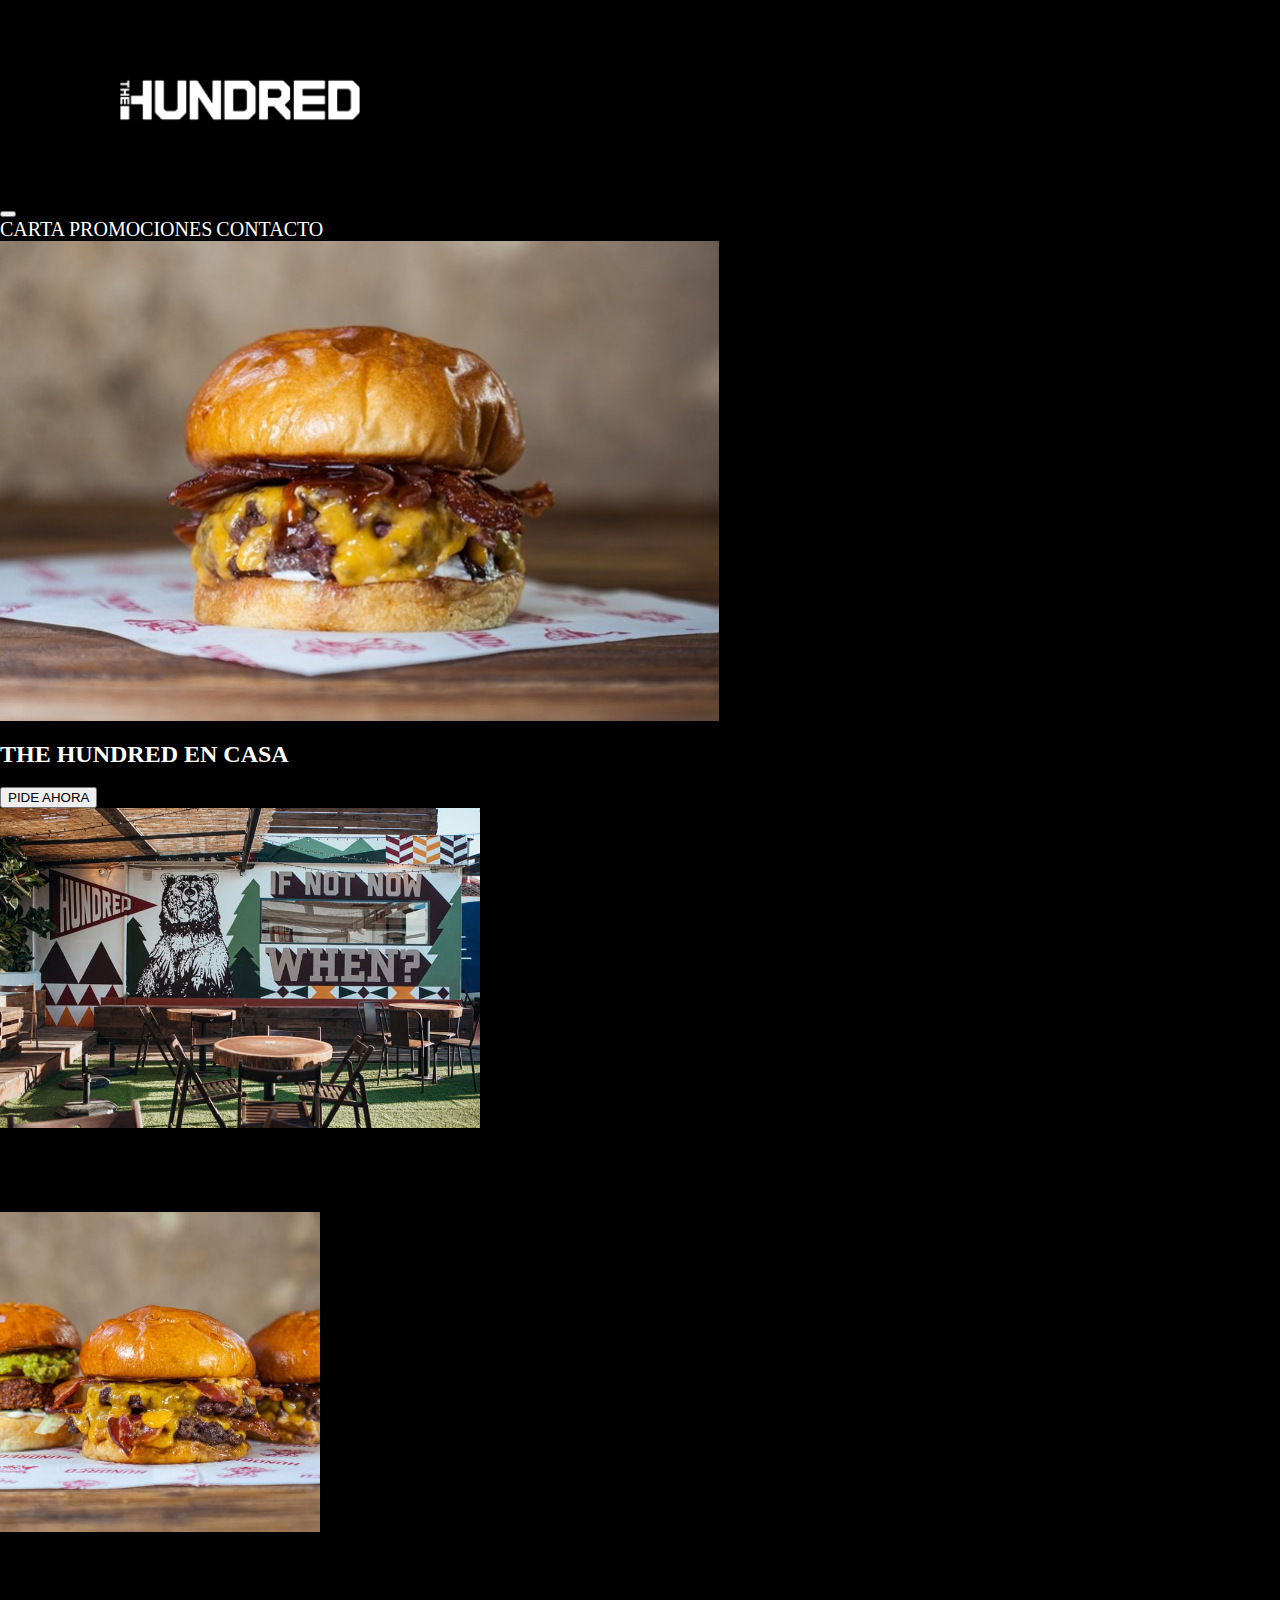
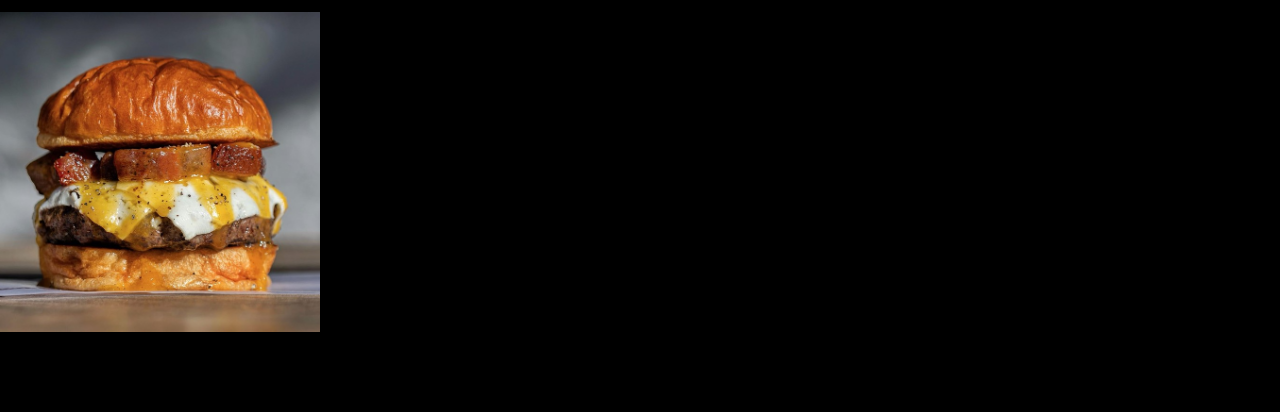
<file: index.html>
<!doctype html>
<html lang="en">

<head>
    <meta charset="utf-8">
    <meta name="viewport" content="width=device-width, initial-scale=1">
    <title>THE HUNDRED</title>
    <link href="https://cdn.jsdelivr.net/npm/bootstrap@5.3.2/dist/css/bootstrap.min.css" rel="stylesheet"
        integrity="sha384-T3c6CoIi6uLrA9TneNEoa7RxnatzjcDSCmG1MXxSR1GAsXEV/Dwwykc2MPK8M2HN" crossorigin="anonymous">
    <link rel="stylesheet" href="./css/styles.css">
</head>


<body>
    <main>
        <nav>
            <div id="navbar-a">
                <div class="container 100-vh p-0">
                    <nav class="navbar navbar-expand-lg">
                        <div class="container-fluid">
                            <a class="navbar-brand" href="./index.html"> <img class="logo-nav"
                                    src="./img/otras/the_hundred_logo_new.png" alt=""></a>
                            <button class="navbar-toggler bg-body-tertiary" type="button" data-bs-toggle="collapse"
                                data-bs-target="#navbarNavAltMarkup" aria-controls="navbarNavAltMarkup"
                                aria-expanded="false" aria-label="Toggle navigation">
                                <span class="navbar-toggler-icon"></span>
                            </button>
                            <div class="collapse navbar-collapse" id="navbarNavAltMarkup">
                                <div class="navbar-nav d-flex justify-content-center">
                                    <!-- <a class="nav-link active" aria-current="page" href="#">Home</a> -->
                                    <a class="nav-link text-nav px-5" href="./pages/carta.html">CARTA</a>
                                    <a class="nav-link text-nav px-5" href="./pages/promociones.html">PROMOCIONES</a>
                                    <a class="nav-link text-nav px-5" href="./pages/contacto.html">CONTACTO</a>
                                </div>
                            </div>
                        </div>
                    </nav>
                </div>
            </div>
        </nav>
        <main>
            <div class="container">
                <div class="row p-2">
                    <div class="col-sm-12 col-md-8 col-lg-8 p-3 d-flex justify-content-center">
                        <img src="./img/burgers/Burger_Singular_6BrtDLC.jpeg.720x720_q90.jpg"
                            class=" card card-dish border-3 rounded-0 img-fluid" style="height: 30rem;"
                            alt="Singular burgeer">
                    </div>
                    <div class="col-sm-12 col-md-4 col-lg-4 p-3  d-flex flex-column justify-content-center ">
                        <h2 class="card-text-home text-center"> THE HUNDRED EN CASA</h2>
                        <button type="button" class="btn btn-dark border-3 border-white">PIDE AHORA</button>

                    </div>
                </div>
            </div>

            <div class="container">
                <div class="row  p-2">
                    <a href="./pages/contacto.html"
                        class="col-sm-12 col-md-6 col-lg-4 d-flex justify-content-center p-3">
                        <div class="card border-3 border-white rounded-0" style="width: 20rem;">
                            <img src="./img/otras/experiencia-hundred.cb8116a.jpg" style="height: 20rem;"
                                alt="TERRAZA REST">
                            <div class="card-body">
                                <h1 class="card-title">CONTACTO</h1>
                            </div>
                        </div>
                    </a>
                    <a href="./pages/carta.html" class="col-sm-12 col-md-6 col-lg-4 d-flex justify-content-center p-3">
                        <div class="card border-3 border-white rounded-0" style="width: 20rem;">
                            <img src="./img/otras/pedido-home.731e1d4.jpg" class="card-img-top card-dish rounded-0"
                                style="height: 20rem;" alt="Varias hamburguesas">
                            <div class="card-body">
                                <h1 class="card-title">CARTA</h1>

                            </div>
                        </div>
                    </a>
                    <A href="./pages/promociones.html" class="col-sm-12 col-md-6 col-lg-4 d-flex justify-content-center p-3">
                        <div class="card border-3 border-white rounded-0" style="width: 20rem;">
                            <img src="./img/otras/burger-del-mes.jpg.720x720_q90.jpg"
                                class="card-img-top card-dish rounded-0" style="height: 20rem;" alt="Burguer del mes">
                            <div class="card-body">
                                <h1 class="card-title ">BURGER DEL MES</h1>
                            </div>
                        </div>
                    </a>
                </div>
            </div>
        </main>
    <script src="https://cdn.jsdelivr.net/npm/bootstrap@5.3.2/dist/js/bootstrap.bundle.min.js"
        integrity="sha384-C6RzsynM9kWDrMNeT87bh95OGNyZPhcTNXj1NW7RuBCsyN/o0jlpcV8Qyq46cDfL"
        crossorigin="anonymous"></script>
</body>

</html>
</file>
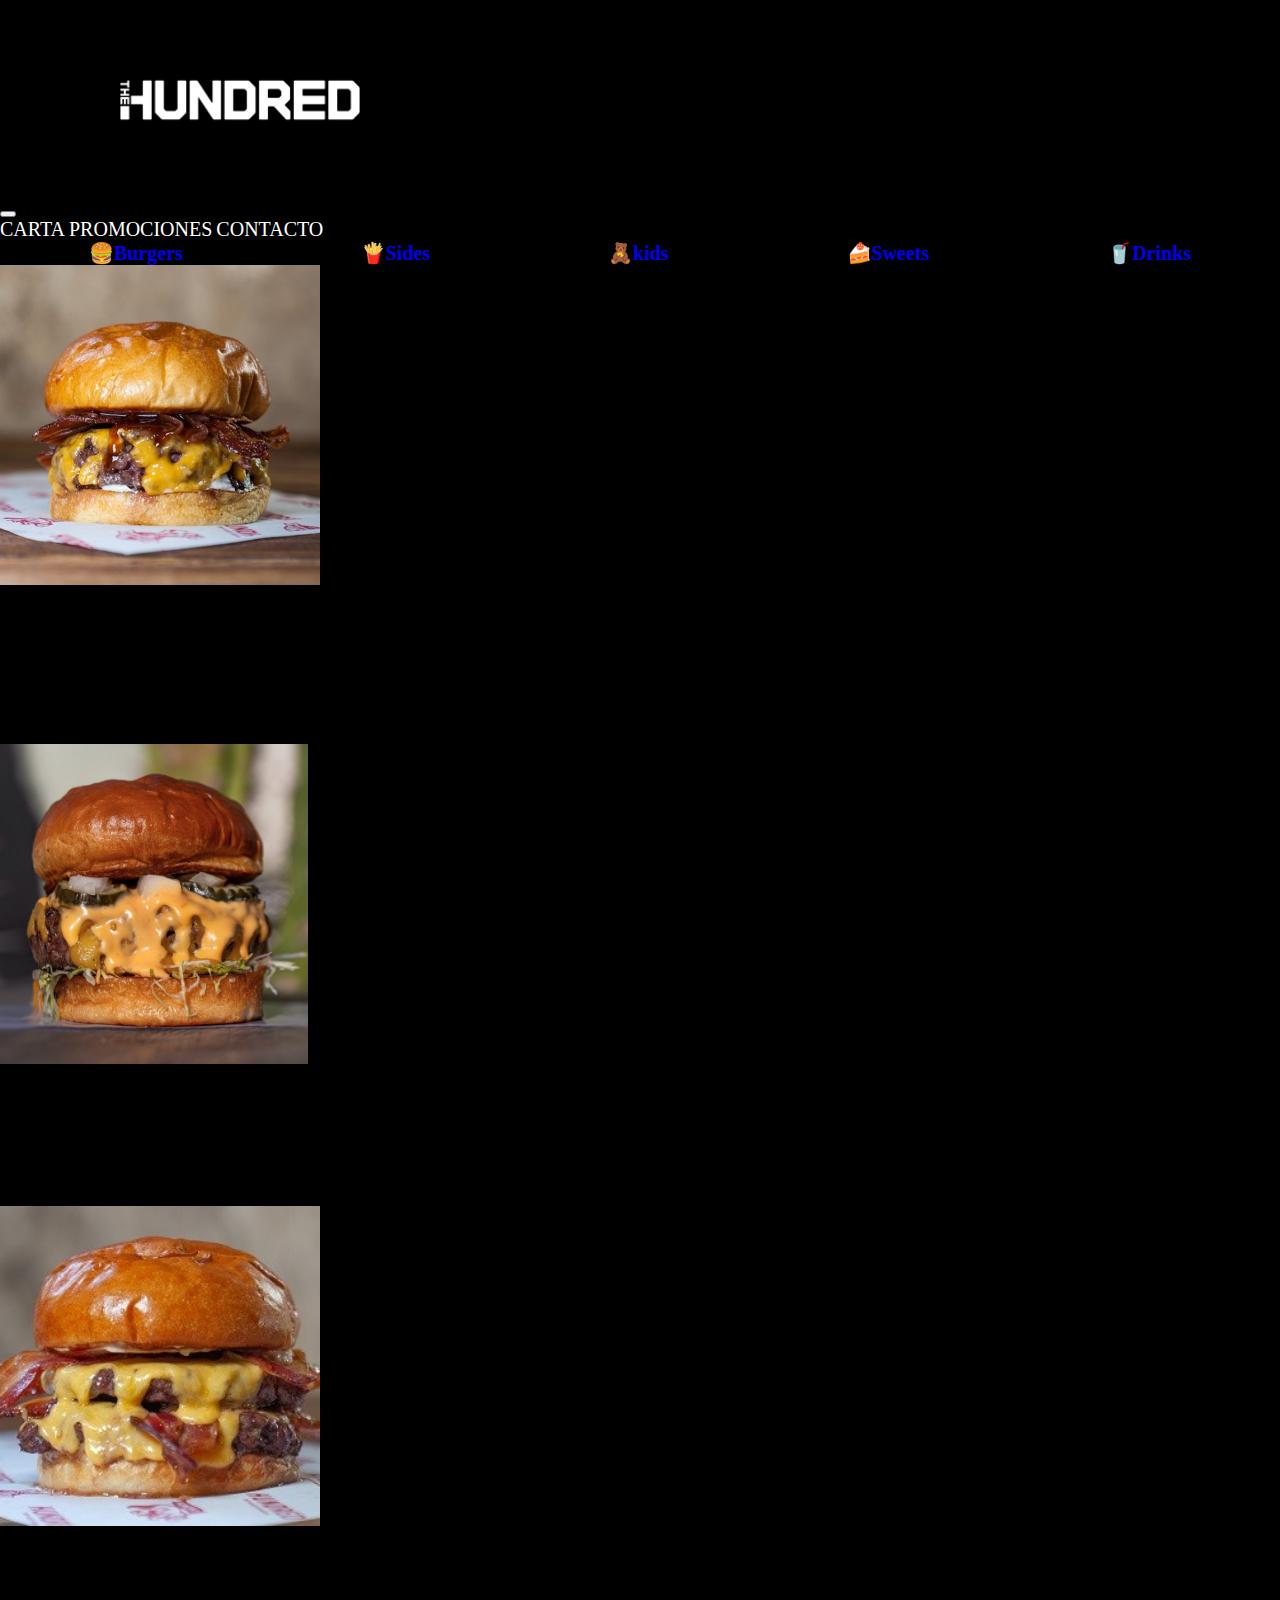
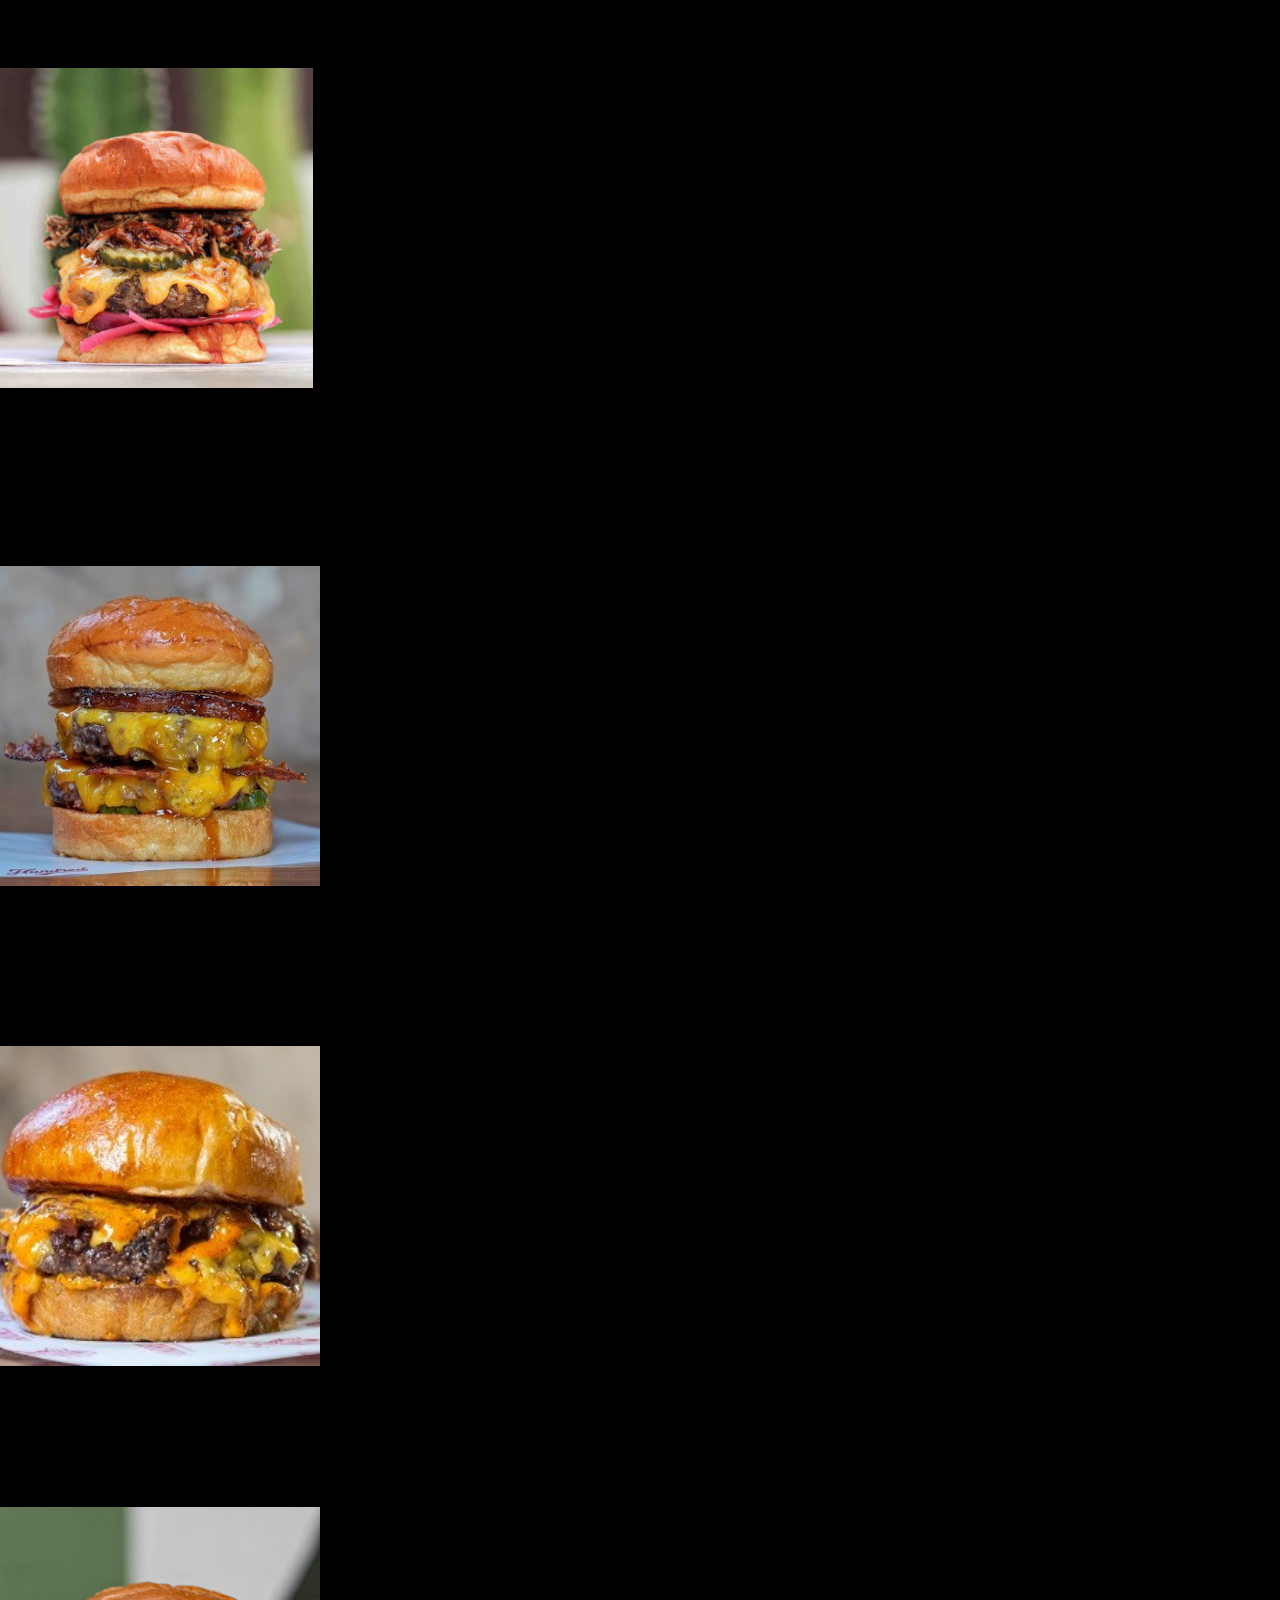
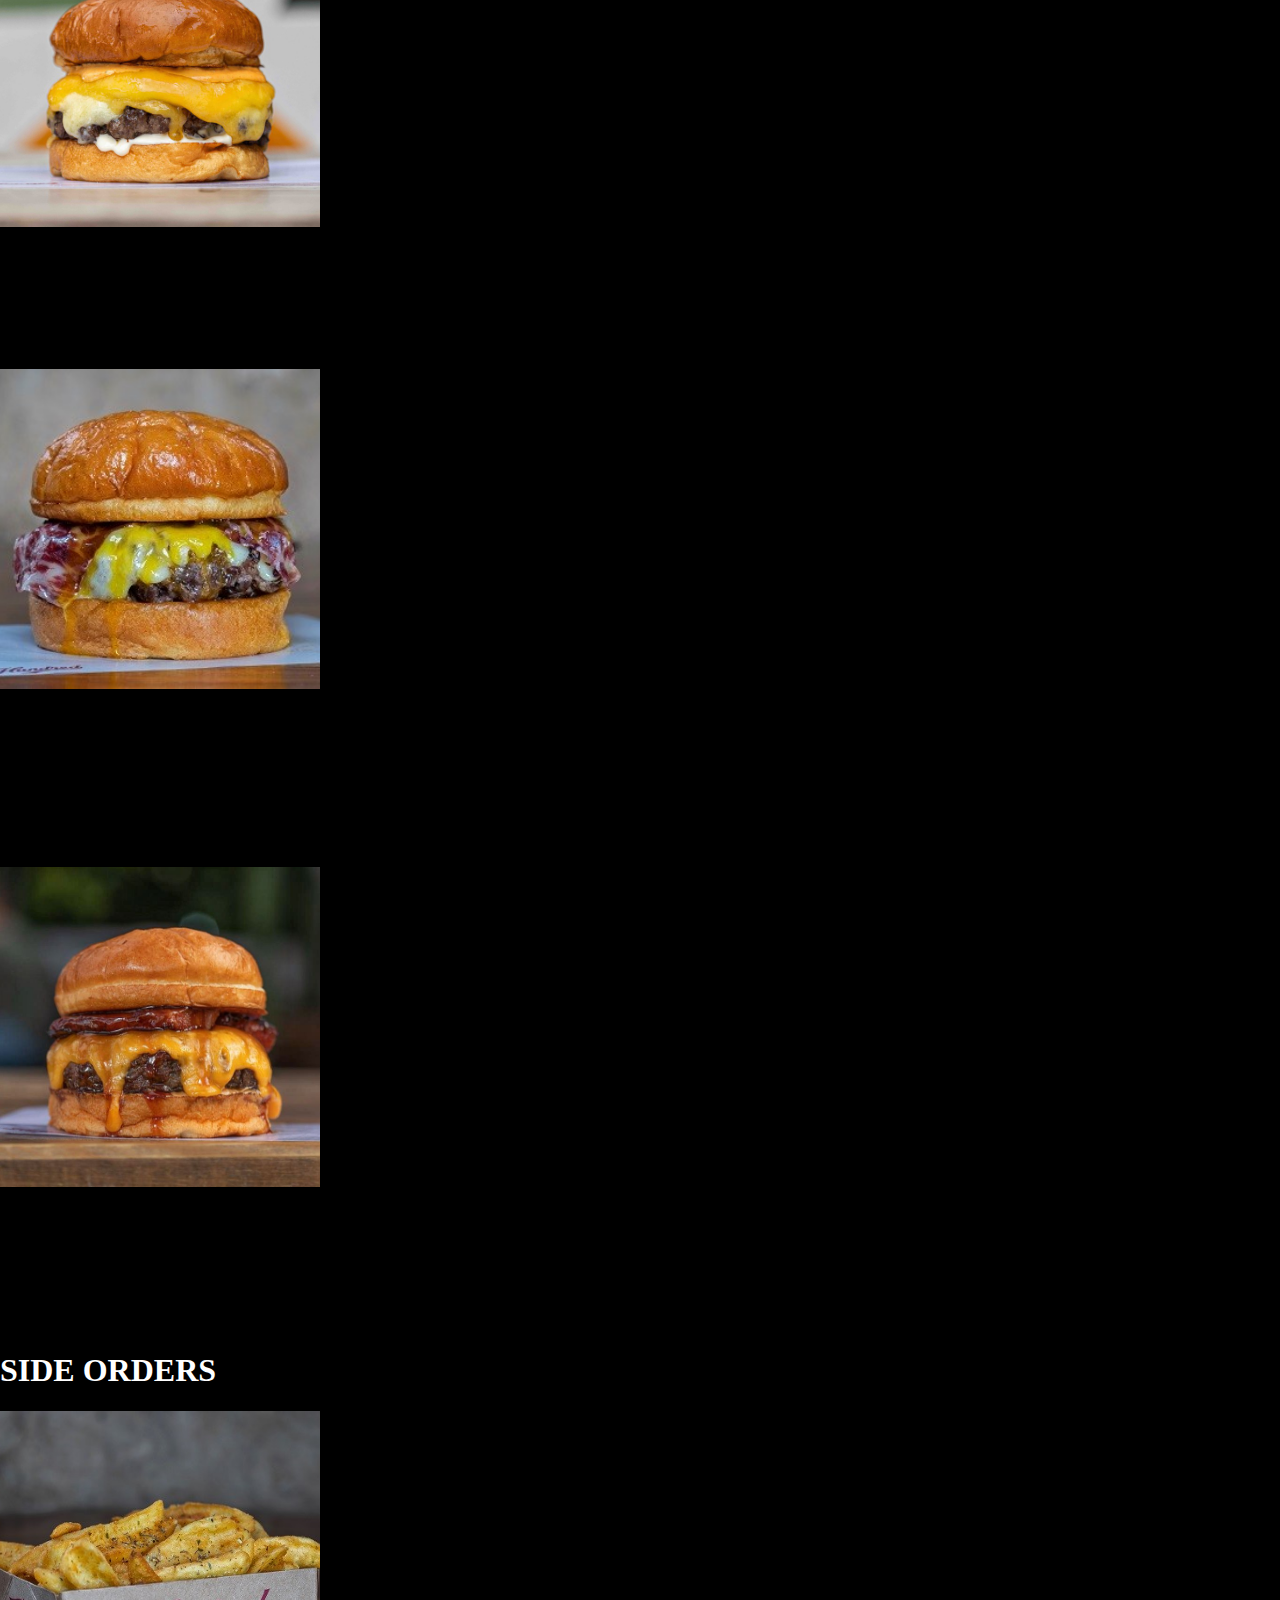
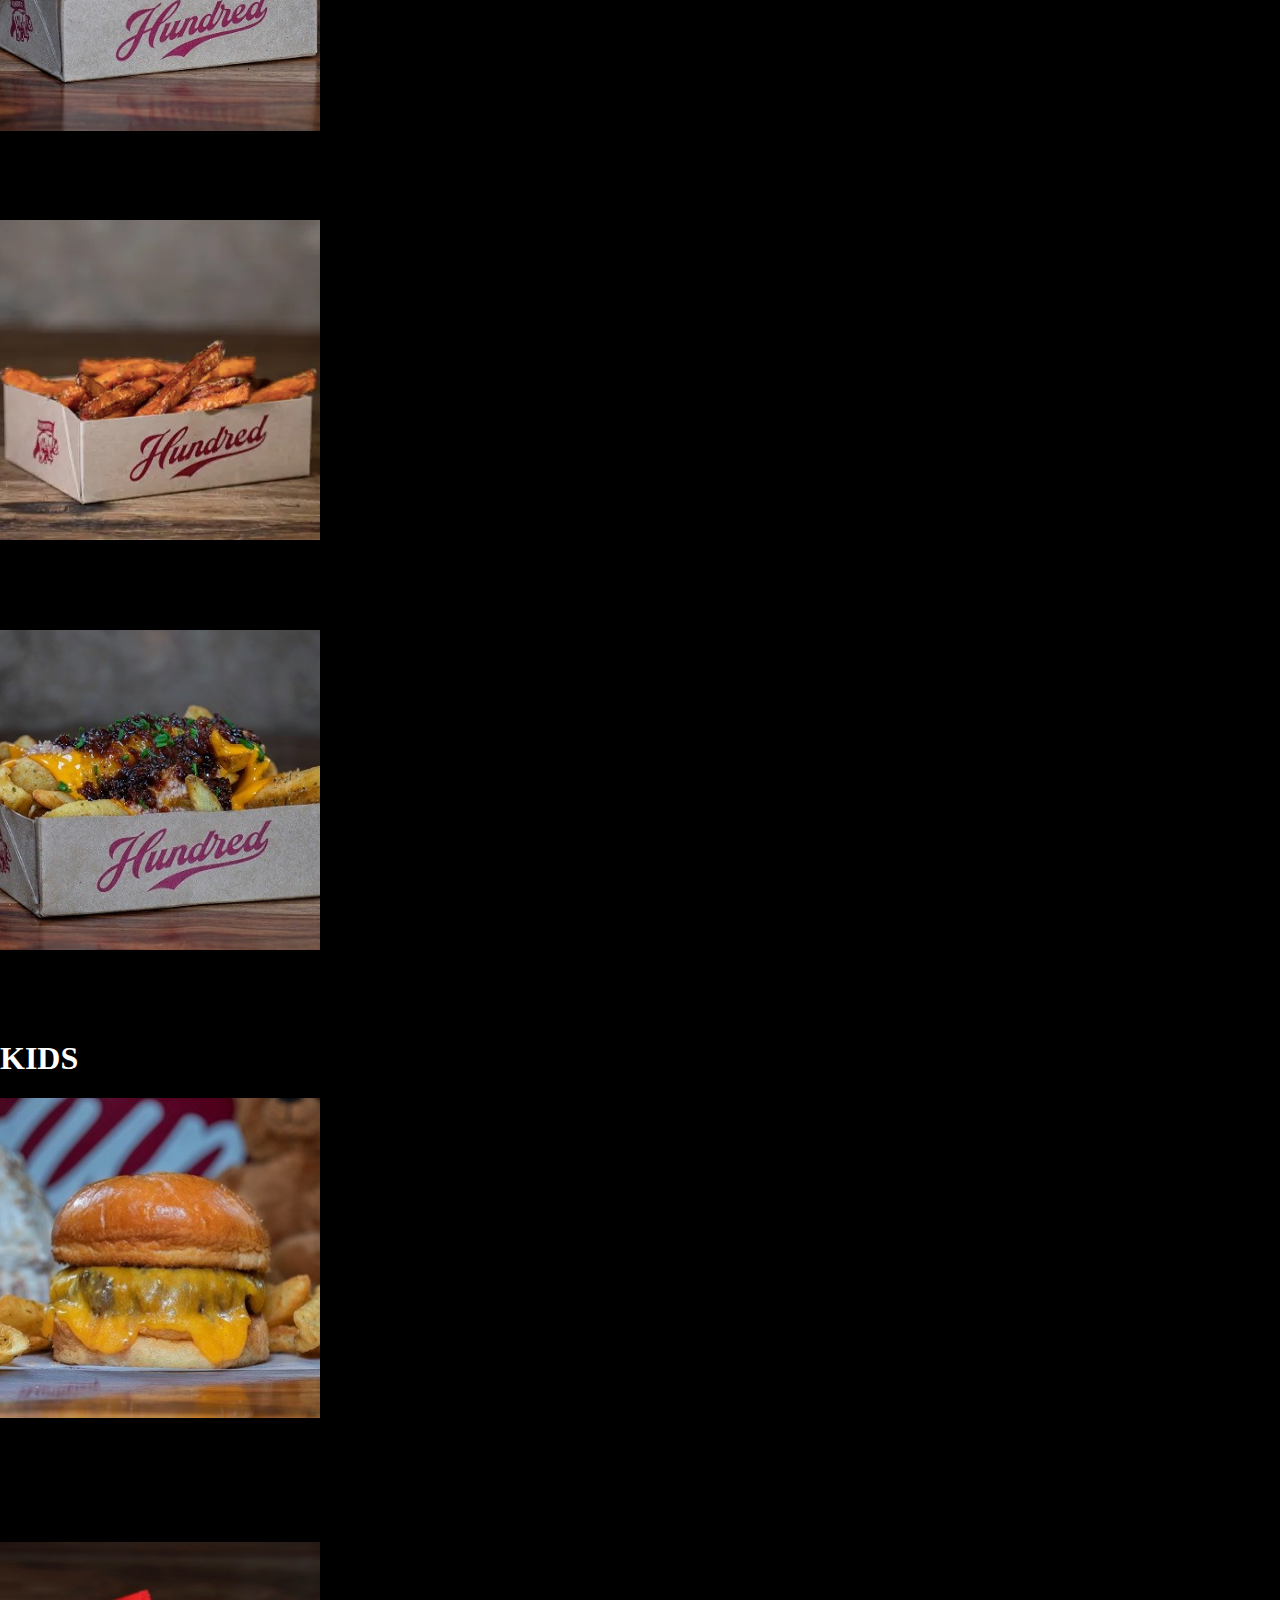
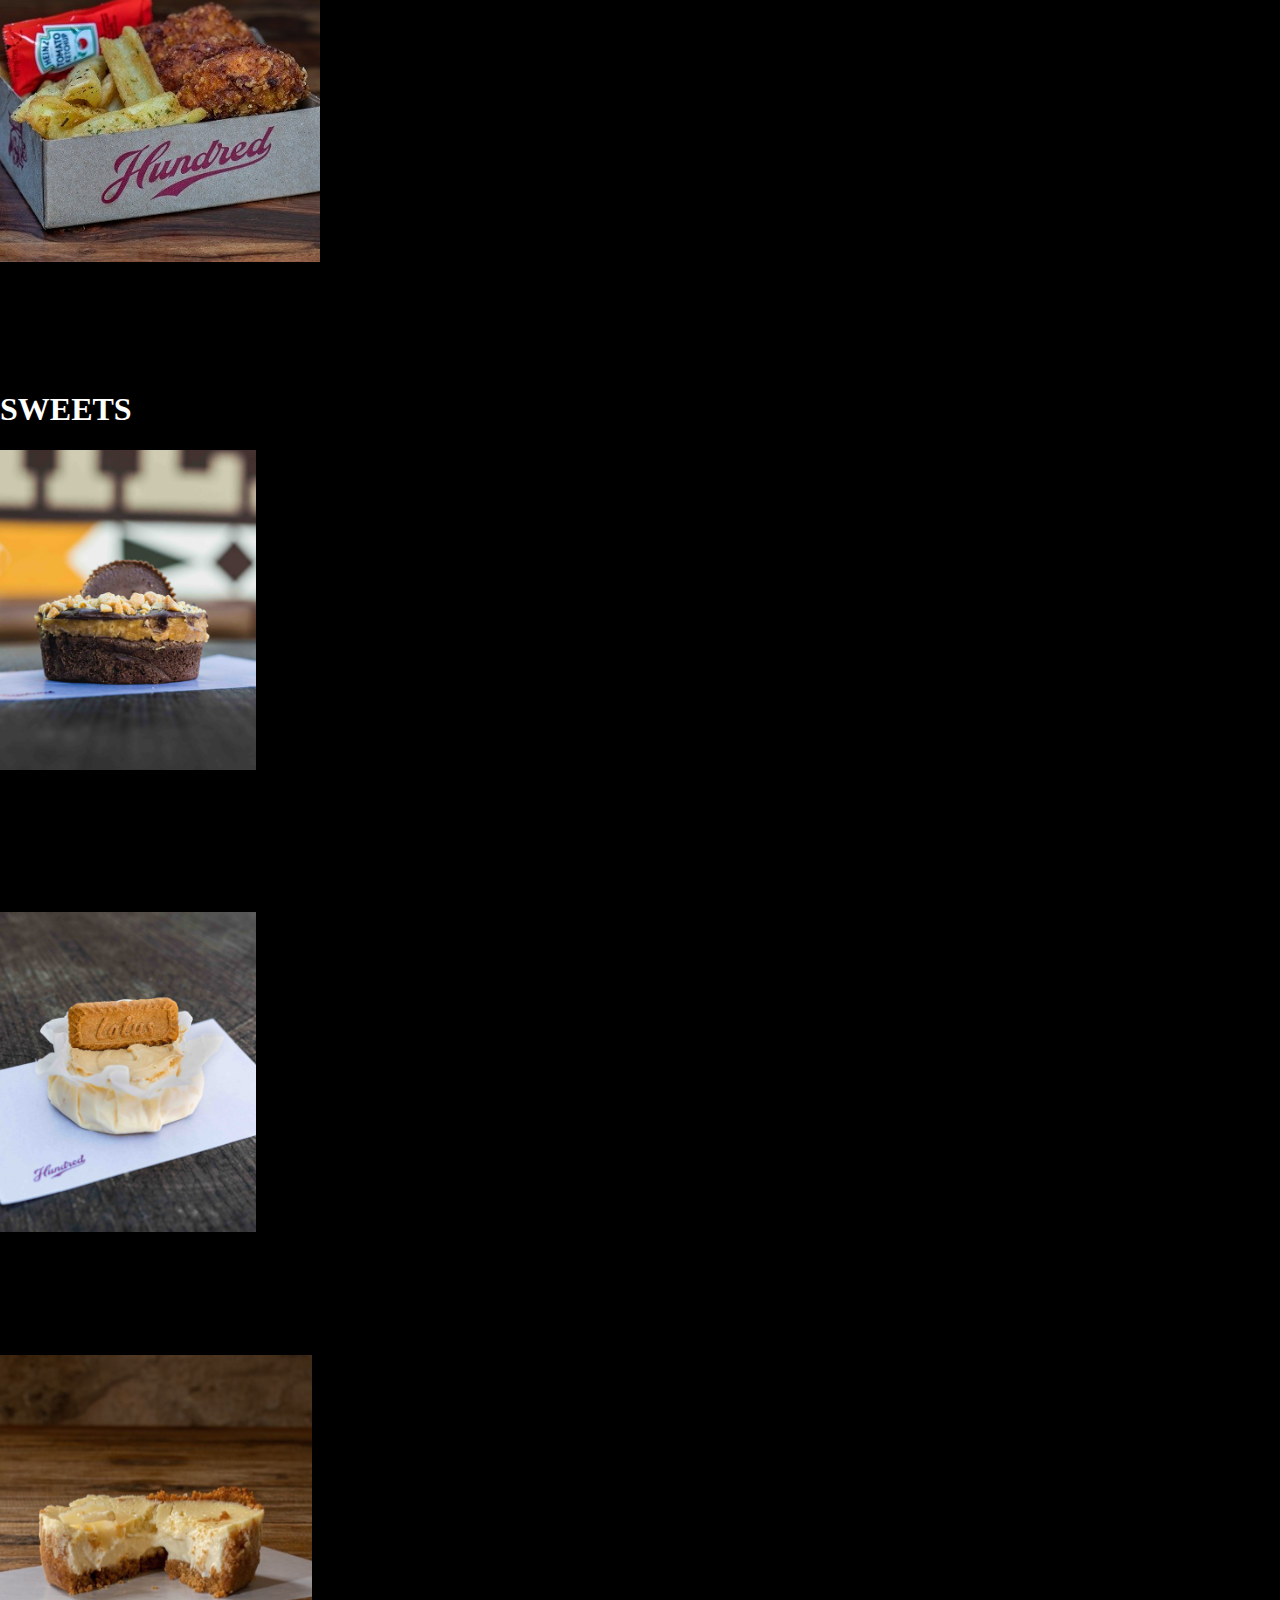
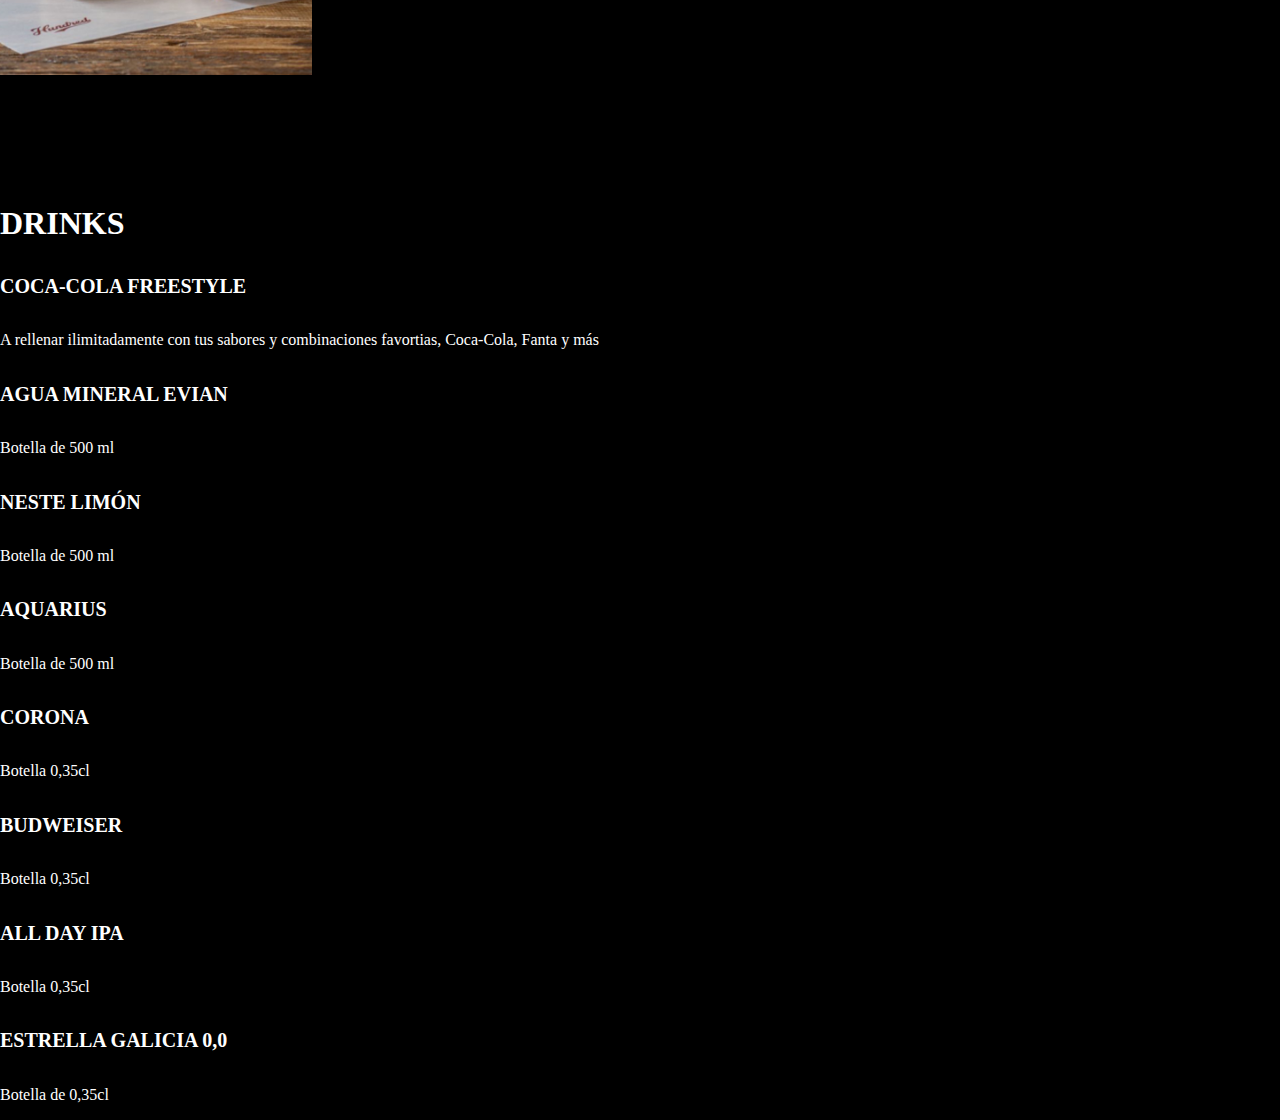
<file: pages/carta.html>
<!DOCTYPE html>
<html lang="en">

<head>
    <meta charset="UTF-8">
    <meta name="viewport" content="width=device-width, initial-scale=1.0">
    <title>Carta</title>
    <link href="https://cdn.jsdelivr.net/npm/bootstrap@5.3.2/dist/css/bootstrap.min.css" rel="stylesheet"
        integrity="sha384-T3c6CoIi6uLrA9TneNEoa7RxnatzjcDSCmG1MXxSR1GAsXEV/Dwwykc2MPK8M2HN" crossorigin="anonymous">
    <link rel="stylesheet" href="../css/styles.css">
</head>

<body>
    <nav>
        <div id="navbar-a">
            <div class="container 100-vh p-0">
                <nav class="navbar navbar-expand-lg">
                    <div class="container-fluid">
                        <a class="navbar-brand" href="../index.html"> <img class="logo-nav"
                                src="../img/otras/the_hundred_logo_new.png" alt=""></a>
                        <button class="navbar-toggler bg-body-tertiary" type="button" data-bs-toggle="collapse"
                            data-bs-target="#navbarNavAltMarkup" aria-controls="navbarNavAltMarkup"
                            aria-expanded="false" aria-label="Toggle navigation">
                            <span class="navbar-toggler-icon"></span>
                        </button>
                        <div class="collapse navbar-collapse" id="navbarNavAltMarkup">
                            <div class="navbar-nav ">
                                <a class="nav-link text-nav px-5" href="#">CARTA</a>
                                <a class="nav-link text-nav px-5" href="../pages/promociones.html">PROMOCIONES</a>
                                <a class="nav-link text-nav px-5" href="../pages/contacto.html">CONTACTO</a>
                            </div>
                        </div>
                    </div>
                </nav>
            </div>
        </div>
    </nav>

    <div class="container sticky-top">
        <div class="navbar-nav nav-carta d-flex flex-row flex-wrap justify-content-around bg-body-tertiary">
            <a class="nav-link" href="#">🍔Burgers</a>
            <a class="nav-link" href="#side">🍟Sides</a>
            <a class="nav-link" href="#kids">🧸kids</a>
            <a class="nav-link" href="#sweets">🍰Sweets</a>
            <a class="nav-link" href="#drinks">🥤Drinks</a>
        </div>
    </div>
    <!-- </div>
            </div>

        </div> -->

    <main>
        <div class="container">
            <div class="row p-3">
                <div class="col-12 col-md-6 col-lg-4 d-flex justify-content-center p-3">
                    <div class="card border-3 border-white rounded-0" style="width: 20rem;">
                        <img src="../img/burgers/Burger_Singular_6BrtDLC.jpeg.720x720_q90.jpg"
                            class="card-img-top card-dish rounded-0" style="height: 20rem;" alt="Singular burger">
                        <div class="card-body">
                            <h5 class="card-title">SINGULAR <span class="price p-2"> 11,5€</span></h5>
                            <p class="card-text">SEGUNDA MEJOR BURGER DEL MUNDO 2023.Vaca rubia gallega, cheddar, BBQ de
                                mamá, bacon, cebolla
                                caramelizada y crema camembert.
                            </p>
                        </div>
                    </div>
                </div>
                <div class="col-12 col-md-6 col-lg-4 d-flex justify-content-center p-3">
                    <div class="card border-3 border-white rounded-0" style="width: 20rem;">
                        <img src="../img/burgers/johnnydrama.jpg.720x720_q90.jpg"
                            class="card-img-top card-dish rounded-0" style="height: 20rem;" alt="Jhony drama burger">
                        <div class="card-body">
                            <h5 class="card-title">JHONY DRAMA<span class="price p-2"> 10,5€</span></h5>
                            <p class="card-text">Vaca rubia gallega, cheddar, iceberg, cebolla, relish, pickles y
                                Hundred secret mayo.</p>
                        </div>
                    </div>
                </div>
                <div class="col-12 col-md-6 col-lg-4 d-flex justify-content-center p-3">
                    <div class="card border-3 border-white rounded-0" style="width: 20rem;">
                        <img src="../img/burgers/satisfaction_2.jpg.720x720_q90.jpg"
                            class="card-img-top card-dish rounded-0" style="height: 20rem;" alt="Satisfaction burger">
                        <div class="card-body">
                            <h5 class="card-title">SATISFACTION <span class="price p-2"> 12,5€</span></h5>
                            <p class="card-text">2 x 110gr vaca rubia gallega, doble cheddar, doble bacon y smokey mayo.
                            </p>
                        </div>
                    </div>
                </div>

                <div class="col-12 col-md-6 col-lg-4 d-flex justify-content-center p-3">
                    <div class="card border-3 border-white rounded-0" style="width: 20rem;">
                        <img src="../img/burgers/animalstyle.jpg" class="card-img-top card-dish rounded-0"
                            style="height: 20rem;" alt="Animal style burger">
                        <div class="card-body">
                            <h5 class="card-title">ANIMAL STYLE <span class="price p-2"> 11,5€</span></h5>
                            <p class="card-text">Vaca rubia gallega, cheddar madurado, pickles, cebollita rosa encurtida
                                y nuestro pulled pork ahumado
                                al estilo de Central Texas y bañado en BBQ de mamá.</p>
                        </div>
                    </div>
                </div>
                <div class="col-12 col-md-6 col-lg-4 d-flex justify-content-center p-3">
                    <div class="card border-3 border-white rounded-0" style="width: 20rem;">
                        <img src="../img/burgers/stifler.jpg.720x720_q90.jpg" class="card-img-top card-dish rounded-0"
                            style="height: 20rem;" alt="STIFLER">
                        <div class="card-body">
                            <h5 class="card-title">STIFLER <span class="price p-2"> 11,5€</span></h5>
                            <p class="card-text">2 x 110gr vaca rubia gallega, doble cheddar, bacon ahumado en dos
                                texturas (fat y thin), pickles
                                caseros y BBQ de mamá.</p>
                        </div>
                    </div>
                </div>
                <div class="col-12 col-md-6 col-lg-4 d-flex justify-content-center p-3">
                    <div class="card border-3 border-white rounded-0" style="width: 20rem;">
                        <img src="../img/burgers/LOSER.jpg.720x720_q90.jpg" class="card-img-top card-dish rounded-0"
                            style="height: 20rem;" alt="Loser burger">
                        <div class="card-body">
                            <h5 class="card-title">LOSER <span class="price p-2"> 9,5€</span></h5>
                            <p class="card-text">Vaca rubia gallega, cheddar, cebolla caramelizada y salsa coreana
                                gochujang ligeramente picante.</p>
                        </div>
                    </div>
                </div>

                <div class="col-12 col-md-6 col-lg-4 d-flex justify-content-center p-3">
                    <div class="card border-3 border-white rounded-0" style="width: 20rem;">
                        <img src="../img/burgers/cheeseburger.jpg.720x720_q90.jpg"
                            class="card-img-top card-dish rounded-0" style="height: 20rem;" alt="cheeseburger">
                        <div class="card-body">
                            <h5 class="card-title">CHEESEBURGUER <span class="price p-2"> 9,5€</span></h5>
                            <p class="card-text">Vaca rubia gallega, cheddar ahumado, salsa secret y crema cambebert.
                            </p>
                        </div>
                    </div>
                </div>
                <div class="col-12 col-md-6 col-lg-4 d-flex justify-content-center p-3">
                    <div class="card border-3 border-white rounded-0" style="width: 20rem;">
                        <img src="../img/burgers/finch.jpg.720x720_q90.jpg" class="card-img-top card-dish rounded-0"
                            style="height: 20rem;" alt="finch burger">
                        <div class="card-body">
                            <h5 class="card-title">FINCH <span class="price p-2"> 14,5€</span></h5>
                            <p class="card-text">MEJOR BURGER DE ESPAÑA 2021 Chuleta de vaca rubia gallega, cheddar
                                ahumado, cecina de wagyu,
                                mantequilla ahumada, salsa de yema de huevo.</p>
                        </div>
                    </div>
                </div>
                <div class="col-12 col-md-6 col-lg-4 d-flex justify-content-center p-3">
                    <div class="card border-3 border-white rounded-0" style="width: 20rem;">
                        <img src="../img/burgers/showton.jpg" class="card-img-top card-dish rounded-0"
                            style="height: 20rem;" alt="Showdown burger">
                        <div class="card-body">
                            <h5 class="card-title">SHOWDOWN <span class="price p-2"> 13,5€</span></h5>
                            <p class="card-text">MEJOR BURGUER DE VALENCIA 2021 Vaca rubia gallega,cheddar,thick bacon,
                                salted caramel peanut butter y BBQ de mamá.</p>
                        </div>
                    </div>
                </div>
            </div>
        </div>

        <div class="container container-title d-flex justify-content-center border">
            <div class="col-12 col-md-6 col-lg-4 d-flex justify-content-center">
                <h1 id="side">SIDE ORDERS</h1>
            </div>
        </div>

        <div class="container container-sides">
            <div class="row p-3">
                <div class="col-12 col-md-6 col-lg-4 d-flex justify-content-center p-3">
                    <div class="card border-3 border-white rounded-0" style="width: 20rem;">
                        <img src="../img/sides/fries.jpg..jpg" class="card-img-top card-dish rounded-0"
                            style="height: 20rem;" alt="Patatas fritas">
                        <div class="card-body">
                            <h5 class="card-title">PATATAS FRITAS <span class="price p-2"> 3€</span></h5>
                        </div>
                    </div>
                </div>
                <div class="col-12 col-md-6 col-lg-4 d-flex justify-content-center p-3">
                    <div class="card border-3 border-white rounded-0" style="width: 20rem;">
                        <img src="../img/sides/sweet.jpg.png" class="card-img-top card-dish rounded-0"
                            style="height: 20rem;" alt="Sweet potatoes">
                        <div class="card-body">
                            <h5 class="card-title">SWEET POTATOES<span class="price p-2"> 4,5€</span></h5>
                        </div>
                    </div>
                </div>
                <div class="col-12 col-md-6 col-lg-4 d-flex justify-content-center p-3">
                    <div class="card border-3 border-white rounded-0" style="width: 20rem;">
                        <img src="../img/sides/bacon_cheese.jpg.jpg" class="card-img-top card-dish rounded-0"
                            style="height: 20rem;" alt="Bacon cheese fries">
                        <div class="card-body">
                            <h5 class="card-title">BACON CHEESE FRIES <span class="price p-2"> 6,5€</span></h5>
                        </div>
                    </div>
                </div>
            </div>
        </div>
        <div class="container container-title d-flex justify-content-center border">
            <div class="col-12 col-md-6 col-lg-4 d-flex justify-content-center">
                <h1 id="kids">KIDS</h1>
            </div>
        </div>
        <div class="container container-kids">
            <div class="row  p-3">
                <div class="col-12 col-md-6 col-lg-4 d-flex justify-content-center p-3">
                    <div class="card border-3 border-white rounded-0" style="width: 20rem;">
                        <img src="../img/kids/kids_burger.jpg.720x720_q90.jpg" class="card-img-top card-dish rounded-0"
                            style="height: 20rem;" alt="Menu infantil">
                        <div class="card-body">
                            <h5 class="card-title">KIDS BURGUER MENU <span class="price p-2"> 9€</span></h5>
                            <p class="card-text">Cheeseburger, ketchup y patatas fritas.</p>
                        </div>
                    </div>
                </div>
                <div class="col-12 col-md-6 col-lg-4 d-flex justify-content-center p-3">
                    <div class="card border-3 border-white rounded-0" style="width: 20rem;">
                        <img src="../img/kids/kids_nuggets.jpg.720x720_q90.jpg" class="card-img-top card-dish rounded-0"
                            style="height: 20rem;" alt="Menu infantil nuggets">
                        <div class="card-body">
                            <h5 class="card-title">KIDS NUGGETS MENU <span class="price p-2"> 7,5€</span></h5>
                            <p class="card-text">Cornflake chicken nuggets y patatas fritas.</p>
                        </div>
                    </div>
                </div>
            </div>
        </div>


        <div class="container container-title d-flex justify-content-center border">
            <div class="col-12 col-md-6 col-lg-4 d-flex justify-content-center">
                <h1 id="sweets">SWEETS</h1>
            </div>
        </div>
        <div class="container container-sweets">
            <div class="row p-3">
                <div class="col-12 col-md-6 col-lg-4 d-flex justify-content-center p-3">
                    <div class="card border-3 border-white rounded-0" style="width: 20rem;">
                        <img src="../img/sweets/sammy-loves.jpg.720x720_q90.jpg"
                            class="card-img-top card-dish rounded-0" style="height: 20rem;" alt="Sammy chocolate">
                        <div class="card-body">
                            <h5 class="card-title">SAMMY CHOCOLATE <span class="price p-2"> 6€</span></h5>
                            <p class="card-text">Brownie, ganache de chocolate y crema de cacahuete.</p>
                        </div>
                    </div>
                </div>
                <div class="col-12 col-md-6 col-lg-4 d-flex justify-content-center p-3">
                    <div class="card border-3 border-white rounded-0" style="width: 20rem;">
                        <img src="../img/sweets/cheesecake-lotus.jpg.720x720_q90.jpg"
                            class="card-img-top card-dish rounded-0" style="height: 20rem;" alt="Cheesecake Lotus">
                        <div class="card-body">
                            <h5 class="card-title">CHEESE CAKE LOTUS<span class="price p-2"> 5,8€</span></h5>
                            <p class="card-text">Cheesecake con base de galleta lotus.</p>
                        </div>
                    </div>
                </div>
                <div class="col-12 col-md-6 col-lg-4 d-flex justify-content-center p-3">
                    <div class="card border-3 border-white rounded-0" style="width: 20rem;">
                        <img src="../img/sweets/tarta_de_queso_O3OVEWd.png.720x720_q90.png"
                            class="card-img-top card-dish rounded-0" style="height: 20rem;" alt="Satisfaction burger">
                        <div class="card-body">
                            <h5 class="card-title">CHEESCAKE NY<span class="price p-2"> 5,8€</span></h5>
                            <p class="card-text">Cheesecake clásica. </p>
                        </div>
                    </div>
                </div>
            </div>
        </div>


        <div class="container container-title d-flex justify-content-center border">
            <div class="col-12 col-md-6 col-lg-4 d-flex justify-content-center">
                <h1 id="drinks">DRINKS</h1>
            </div>
        </div>

        <div class="row container-drinks p-5 m-5">
            <div class="col-12 col-md-6 col-lg-6 ">

                <h5>COCA-COLA FREESTYLE</h5>
                <p>A rellenar ilimitadamente con tus sabores y combinaciones favortias, Coca-Cola, Fanta y
                    más
                </p>
                <h5>AGUA MINERAL EVIAN </h5>
                <p>Botella de 500 ml</p>
                <h5>NESTE LIMÓN</h5>
                <p>Botella de 500 ml</p>
                <h5>AQUARIUS</h5>
                <p>Botella de 500 ml</p>

            </div>
            <div class="col-12 col-md-6 col-lg-6 ">


                <h5>CORONA</h5>
                <p>Botella 0,35cl</p>
                <h5>BUDWEISER</h5>
                <p>Botella 0,35cl</p>
                <h5>ALL DAY IPA</h5>
                <p>Botella 0,35cl</p>
                <h5>ESTRELLA GALICIA 0,0</h5>
                <p>Botella de 0,35cl</p>


            </div>
        </div>
        </div>

    </main>
    <footer>

    </footer>
    <script src="https://cdn.jsdelivr.net/npm/bootstrap@5.3.2/dist/js/bootstrap.bundle.min.js"
        integrity="sha384-C6RzsynM9kWDrMNeT87bh95OGNyZPhcTNXj1NW7RuBCsyN/o0jlpcV8Qyq46cDfL"
        crossorigin="anonymous"></script>
</body>

</html>
</file>
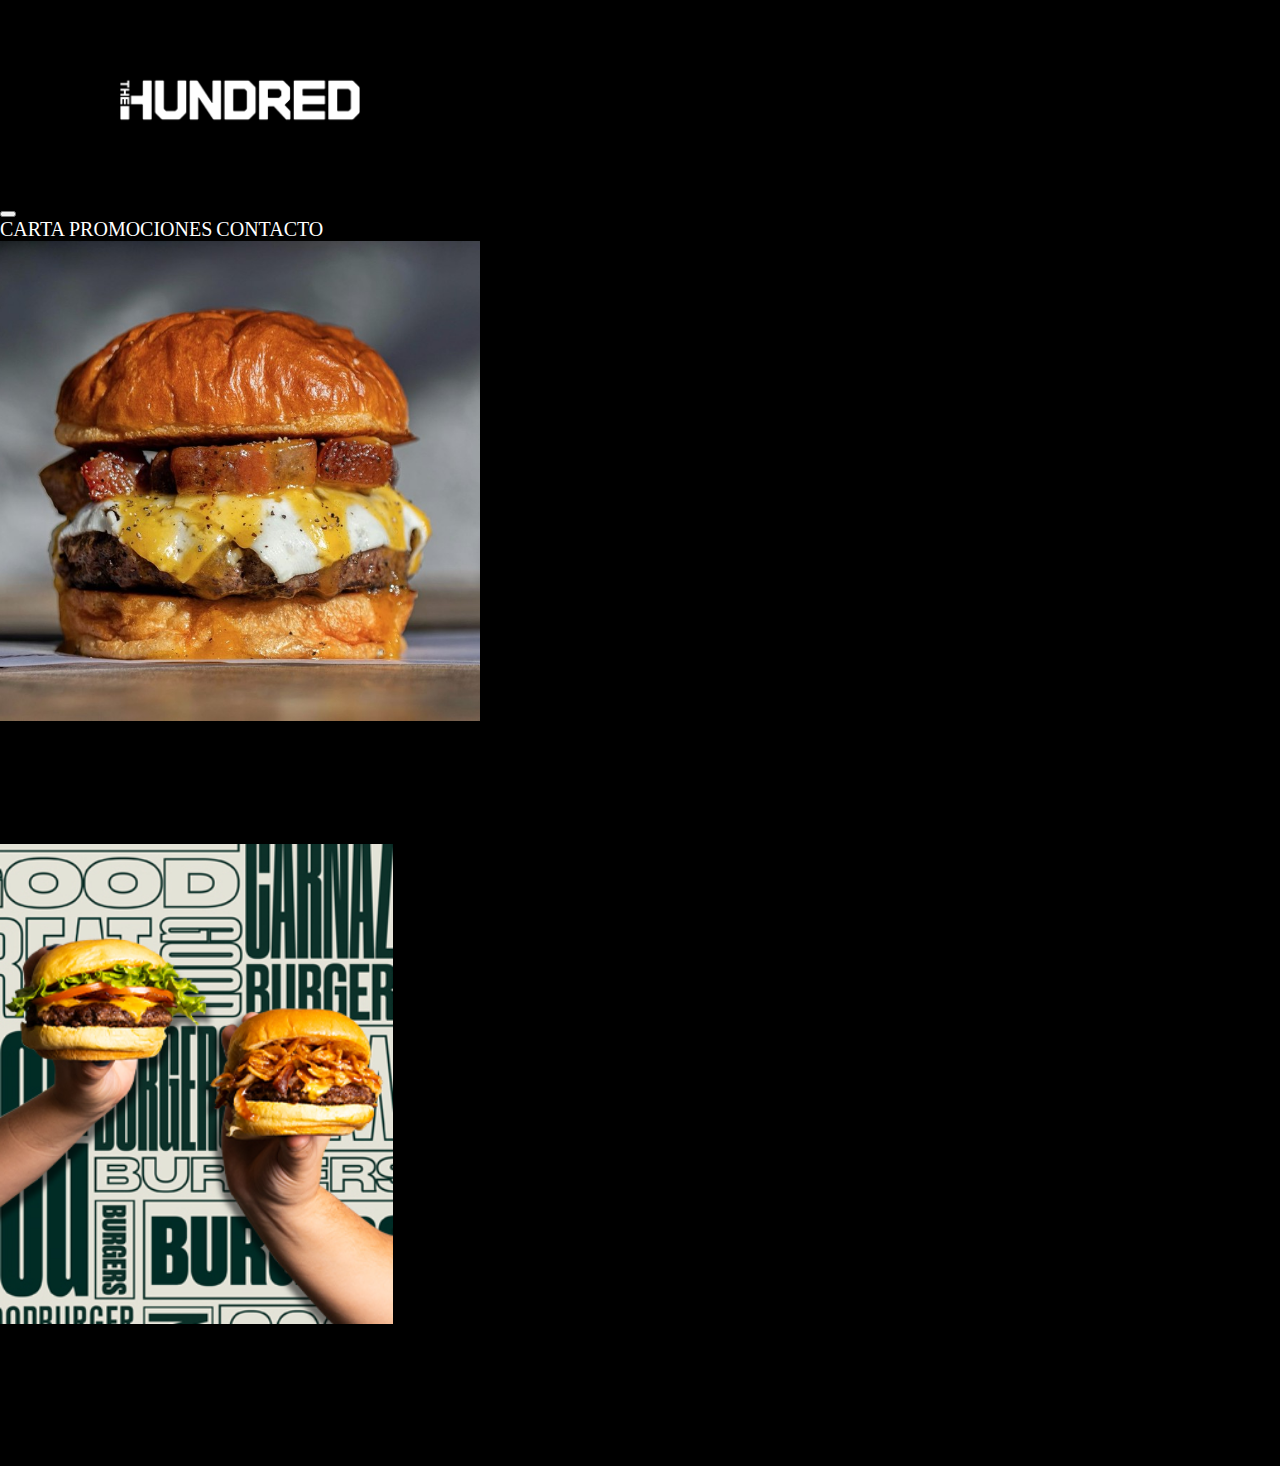
<file: pages/promociones.html>
<!DOCTYPE html>
<html lang="en">

<head>
    <meta charset="UTF-8">
    <meta name="viewport" content="width=device-width, initial-scale=1.0">
    <title>Promociones</title>
    <link href="https://cdn.jsdelivr.net/npm/bootstrap@5.3.2/dist/css/bootstrap.min.css" rel="stylesheet"
        integrity="sha384-T3c6CoIi6uLrA9TneNEoa7RxnatzjcDSCmG1MXxSR1GAsXEV/Dwwykc2MPK8M2HN" crossorigin="anonymous">
    <link rel="stylesheet" href="../css/styles.css">
</head>

<body>
    <nav>
        <div id="navbar-a">
            <div class="container 100-vh p-0">
                <nav class="navbar navbar-expand-lg">
                    <div class="container-fluid">
                        <a class="navbar-brand" href="../index.html"> <img class="logo-nav"
                                src="../img/otras/the_hundred_logo_new.png" alt=""></a>
                        <button class="navbar-toggler bg-body-tertiary" type="button" data-bs-toggle="collapse"
                            data-bs-target="#navbarNavAltMarkup" aria-controls="navbarNavAltMarkup"
                            aria-expanded="false" aria-label="Toggle navigation">
                            <span class="navbar-toggler-icon"></span>
                        </button>
                        <div class="collapse navbar-collapse" id="navbarNavAltMarkup">
                            <div class="navbar-nav ">
                                <a class="nav-link text-nav px-5" href="./carta.html">CARTA</a>
                                <a class="nav-link text-nav px-5" href="#">PROMOCIONES</a>
                                <a class="nav-link text-nav px-5" href="./contacto.html">CONTACTO</a>
                            </div>
                        </div>
                    </div>
                </nav>
            </div>
        </div>
    </nav>

    <div class="container container-burger ">
        <div class="row p-3">
            <div class="col-12 col-md-6 col-lg-6 d-flex justify-content-center p-3">
                <div class="card border-3 border-white rounded-0" style="width: 30rem;">
                    <img src="../img/otras/burger-del-mes.jpg.720x720_q90.jpg" class="card-img-top card-dish rounded-0"
                        style="height: 30rem;" alt="Singular burger">
                    <div class="card-body">
                        <h5 class="card-title">BURGUER DEL MES: CARBONARA <span class="price p-2"> 11,5€</span>
                        </h5>
                        <p class="card-text"> Vaca rubia gallega, queso pecorino fundido, guanciale y salsa carbonara.
                        </p>
                    </div>
                </div>
            </div>
            <div class="col-12 col-md-6 col-lg-6 d-flex justify-content-center p-3">
                <div class="card border-3 border-white rounded-0" style="width: 30rem;">
                    <img src="../img/otras/2x1.png" class="card-img-top card-dish rounded-0" style="height: 30rem;"
                        alt="Singular burger">
                    <div class="card-body">
                        <h5 class="card-title">2x1 </h5>
                        <p class="card-text"> Todos los miercoles. Promoción válida exclusivamente para Burgers. El
                            producto gratuito será el de menor importe.</p>
                    </div>
                </div>
            </div>
        </div>
    </div>
    <script src="https://cdn.jsdelivr.net/npm/bootstrap@5.3.2/dist/js/bootstrap.bundle.min.js"
        integrity="sha384-C6RzsynM9kWDrMNeT87bh95OGNyZPhcTNXj1NW7RuBCsyN/o0jlpcV8Qyq46cDfL"
        crossorigin="anonymous"></script>

</body>

</html>
</file>
<file: css/styles.css>
body {
    margin: 0;
    padding: 0;
    background-color: black;
}


.navbar-principal {

    background-color: black;
    display: flex;
    justify-content: flex-start;


}

.text-nav {
    color: #ffffff;
    font-size: 20px;
    border: #ffffff;


}

.logo-nav {
    object-fit: cover;
    display: block;
    height: auto;
    width: 30em;
    max-width: 100%;


}
.navbar-nav .nav-link:hover {
    color: white;
    border: 1px solid white;
    border-radius: 5px; 
  }

.nav-carta {
    color: black;
    font-size: 20px;
    display: flex;
    justify-content: space-around;
    font-weight: bold;
}


.card-dish {
    object-fit: cover;
    display: block;
    max-width: 100%;
    height: auto;

}

.card-title {
    color: black;
    font-weight: bold;
}

.card-text {
    color: black;
}


.container-title {
    color: white;
    border: #ffffff;

}

.container-drinks {
    color: #ffffff;
}

h5 {
    font-size: 20px;
    color: #ffffff;
}


.card-text-home {
    color: #ffffff;
}

.form-label{
    font-size: 20px;
    font-weight: bold;
}

a {
    text-decoration: none;
  }
</file>
